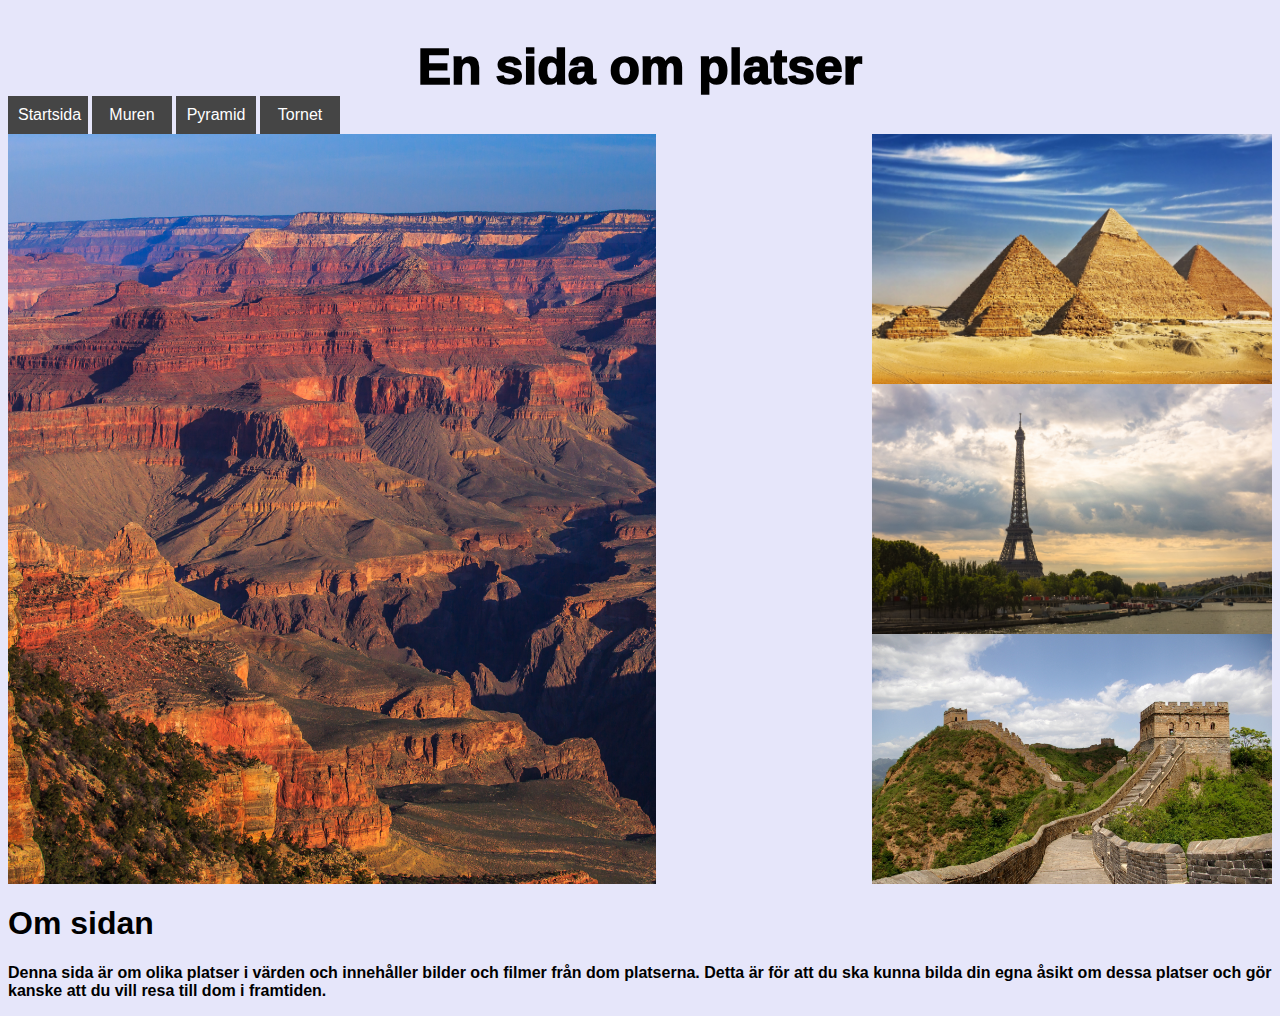
<file: index.html>
<!DOCTYPE html>
<html lang="en">
<head>
    <meta charset="UTF-8">
    <meta http-equiv="X-UA-Compatible" content="IE=edge">
    <meta name="viewport" content="width=device-width, initial-scale=1.0"/>
    <title>Startsida</title>
    <link rel="stylesheet" href="index.css">

</head>
<body>
    <div class="Titel">
        En sida om platser
    </div>
    <div class ="container"> <!--div har klassen container vilket omfattar allting inom div-->
    <div class="button1">
        <a href="index.html">Startsida</a> <!--länkar till en annan sida-->
    </div>
    <div class="button1">
        <a href="index2.html">Muren</a>
    </div>
    <div class="button1">
        <a href="index3.html">Pyramid</a>
    </div>
    <div class="button1">
        <a href="index4.html">Tornet</a>
    </div>
    </div>
    <div class="picturecontainer">
        <div class="picture1">
            <img src="Grand Canyon.jpg" alt="En bild på grandcanyon">
        </div>
    <div class="picture234">
        <img src="Pyramid1.jpg" alt="En bild på pyramid">
        <img src="eiffeltowerpic.jpeg" alt="En bild på Eiffel Tornet"> <!--länker till en bild-->
        <img src="Great wall.jpg" alt="En bild på kina muren">
    </div>
    </div>
    <div class="side1text">
        <h1>Om sidan</h1>
        <p>Denna sida är om olika platser i värden och innehåller bilder och filmer
           från dom platserna. Detta är för att du ska kunna bilda din egna åsikt om
           dessa platser och gör kanske att du vill resa till dom i framtiden.
        </p>
    </div>
</body>
</html>
</file>
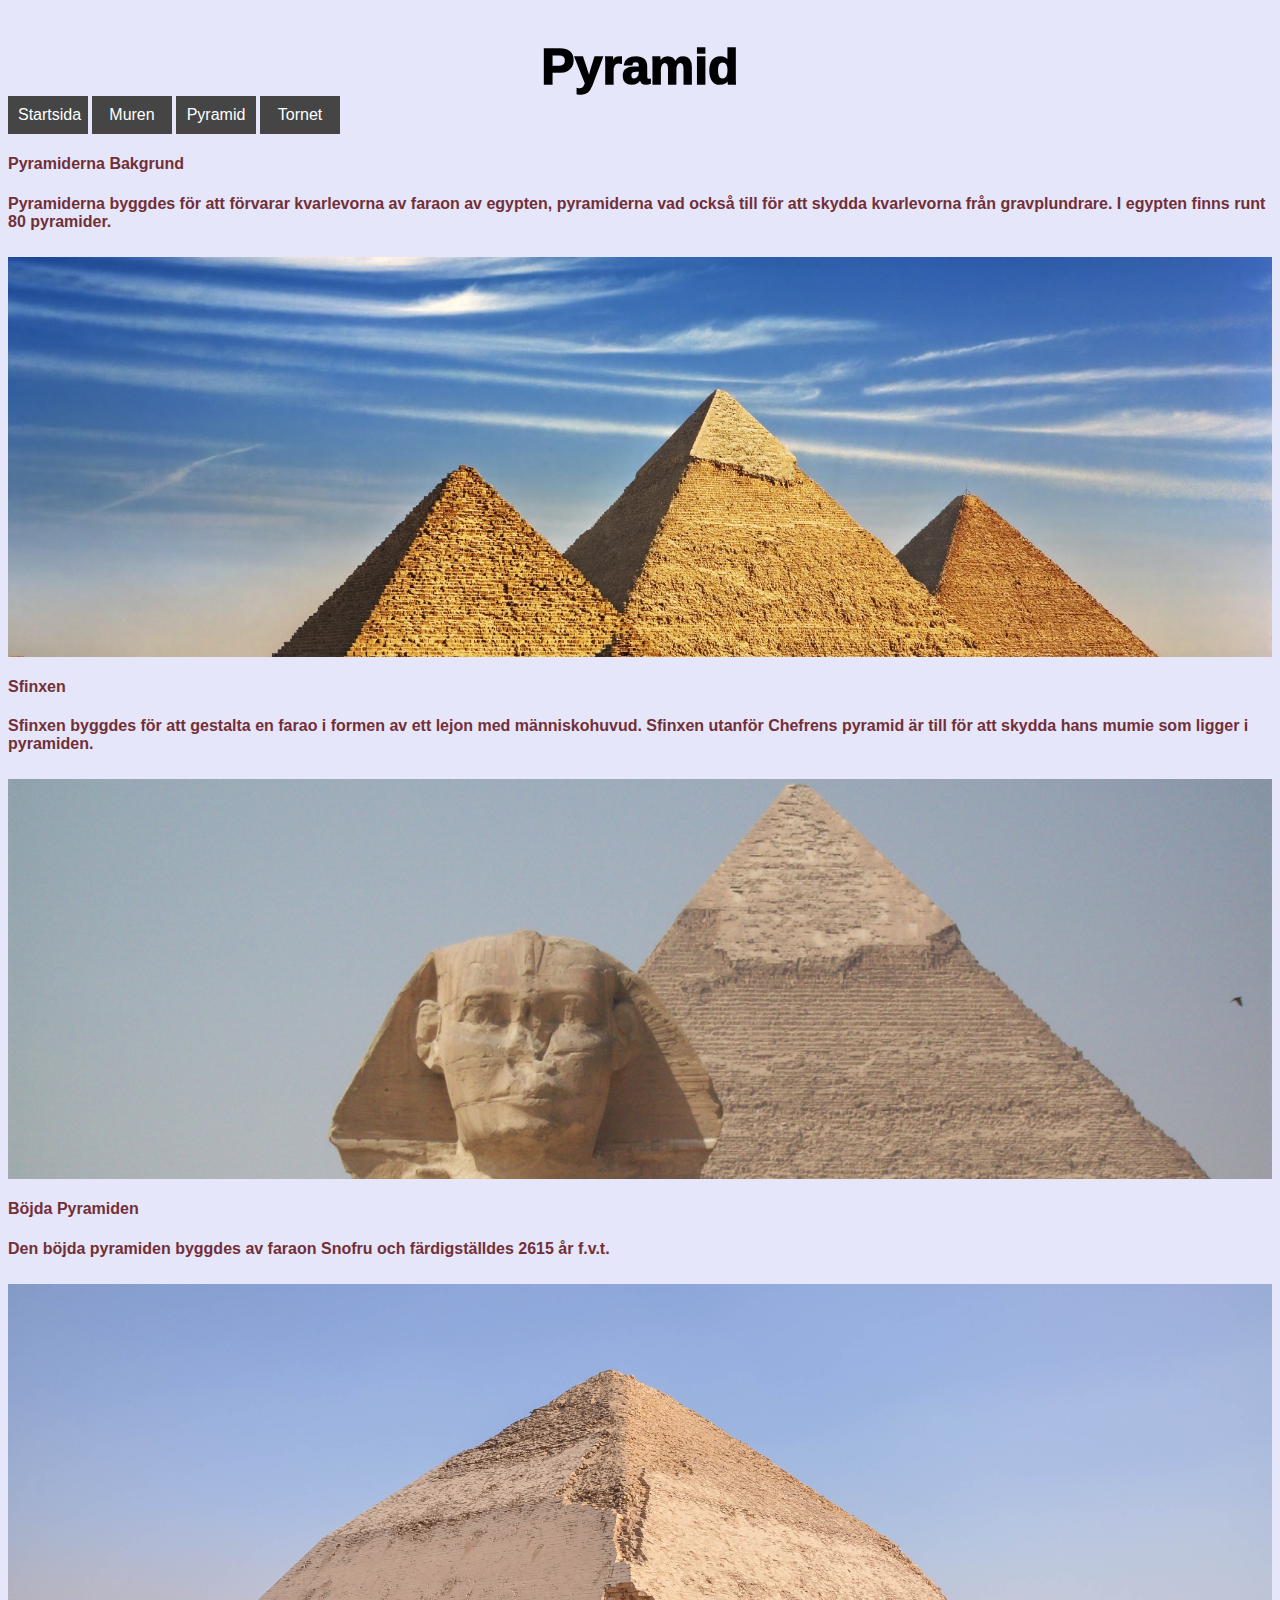
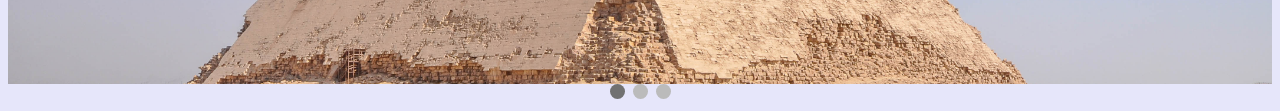
<file: index3.html>
<!DOCTYPE html>
<html lang="en">
<head>
    <meta charset="UTF-8">
    <meta http-equiv="X-UA-Compatible" content="IE=edge">
    <meta name="viewport" content="width=device-width, initial-scale=1.0">
    <title>Startsida</title>
    <link rel="stylesheet" href="index3.css">
    
</head>
<body> 
    <div class="Titel">
        Pyramid
    </div>
    <div class ="container">
    <div class="button1">
        <a href="index.html">Startsida</a>
    </div>
    <div class="button1">
        <a href="index2.html">Muren</a>
    </div>
    <div class="button1">
        <a href="index3.html">Pyramid</a>
    </div>
    <div class="button1">
        <a href="index4.html">Tornet</a>
    </div>
    </div>
    <div class="Pyr1cont">
        <div class="Pyr1text">
            <h4>Pyramiderna Bakgrund</h4>
            <p> Pyramiderna byggdes för att förvarar kvarlevorna av faraon av
                egypten, pyramiderna vad också till för att skydda kvarlevorna från
                gravplundrare. I egypten finns runt 80 pyramider. 
            </p>
        </div>
        <img src="Pyramid1.jpg" alt="En bild på pyramid">
        <div class="Pyr1text">
            <h4>Sfinxen</h4>
            <p>Sfinxen byggdes för att gestalta en farao i formen av ett lejon
                med människohuvud. Sfinxen utanför Chefrens pyramid är till för att
                skydda hans mumie som ligger i pyramiden.
            </p>
        </div>
        <img src="Pyramid2.jpeg" alt="En bild på pyramid">
        <div class="Pyr1text">
            <h4>Böjda Pyramiden</h4>
            <p>Den böjda pyramiden byggdes av faraon Snofru och färdigställdes 
                2615 år f.v.t.
            </p>
        </div>
        <div class="slideshow-container">
        <div class="mySlides fade">
            <div class="numbertext"></div>
            <img src="Pyramid3Bnt.jpg" style="width:100%">
          </div>
          <div class="mySlides fade">
            <div class="numbertext"></div>
            <img src="Pyramid3Bnt2.jpg" style="width:100%">
          </div>
          <div class="mySlides fade">
            <div class="numbertext"></div>
            <img src="Pyramid3Bnt3.jpg" style="width:100%">
          </div> 
     </div>
    </div>
    <div style="text-align:center">
        <span class="dot" onclick="currentSlide(1)"></span>
        <span class="dot" onclick="currentSlide(2)"></span>
        <span class="dot" onclick="currentSlide(3)"></span>
      </div>
    </div>
    <script src="index3.js"></script>
</body>
</html>
</file>
<file: index.css>
body
{
    background-color: #E6E6FA;
}

a{text-decoration: none; color:white;}
.button1:hover
{
background-color:grey;
}
.Titel
{
text-align: center;
font-size: 50px;
padding-top: 30px;
font-family: 'Trebuchet MS', 'Lucida Sans Unicode', 'Lucida Grande', 'Lucida Sans', Arial, sans-serif;
font-weight: 1000;
}
.button1
{
    display: inline-block;
    background-color: #454545;
    font-family:'Trebuchet MS', 'Lucida Sans Unicode', 'Lucida Grande', 'Lucida Sans', Arial, sans-serif;
    font-weight: 500;
    text-align: center;
    padding:10px;
    width: 60px;   
}
.side1text
{
    font-family: "Open Sans", sans-serif;
    font-size: 16px;
    font-weight: bold;
}
@media screen and (min-width: 501px)
{
    .picture1 img
    {
        display: block;
        width:75%;
        height: 750px;
        object-fit: cover;
        object-position: 25% 25%;
    }
    .picture234 img
    {
        display: block;
        width:400px;
        height: 250px;
        object-fit: cover;
        object-position: 25% 25%;
    }
    .picturecontainer
    {
        display: flex;
        flex-direction: row; /*Sätter containern horisontellt*/
    }
}

@media screen and (max-width: 500px) /*Gäller bara när skärmen är under */
{
    .container
    {
        display: flex; /*Gör att .container använder flexbox*/
        justify-content: center;
    }
    .button1
    {
        margin: 2px;
    }
    .picture1 img
    {
        display: block;
        margin-left: auto;
        margin-right: auto;
        width: 450px;
        height: 500px;
        object-fit: cover; /*Gör att bilden blir klippt istället för att bli formad, vilket gör att den ser bättre ut*/
        object-position: 25% 25%;
        padding-top: 30px;
    }
    .picture234 img
    {
        display: block;
        margin-left: auto; /*margin auto gör att bilden blir centrerad*/
        margin-right: auto;
        width: 450px;
        height: 250 px;
        object-fit: cover;
        object-position: 25% 25%;
        padding-top: 30px; /*Lägger ett 30px stort mellanrum över bilder.*/
    }
    

}
</file>
<file: index3.css>
body
{
    background-color: #E6E6FA;
}

a{text-decoration: none; color:white;}
.button1:hover
{
background-color:grey;
}
.Titel
{
text-align: center;
font-size: 50px;
padding-top: 30px;
font-family: 'Trebuchet MS', 'Lucida Sans Unicode', 'Lucida Grande', 'Lucida Sans', Arial, sans-serif;
font-weight: 1000;
}
.button1
{
    display: inline-block;
    background-color: #454545;
    font-family:'Trebuchet MS', 'Lucida Sans Unicode', 'Lucida Grande', 'Lucida Sans', Arial, sans-serif;
    font-weight: 500;
    text-align: center;
    padding:10px;
    width: 60px;   
}
.Pyr1text
{
    color: #722F37;
    font-family: "Open Sans", sans-serif;
    font-size: 16px;
    font-weight: bold;

}
.dot {
    cursor: pointer;
    height: 15px;
    width: 15px;
    margin: 0 2px;
    background-color: #bbb;
    border-radius: 50%;
    display: inline-block;
    transition: background-color 0.6s ease;
  }
  
  .active, .dot:hover {
    background-color: #717171;
  }
  

@media screen and (min-width: 501px)
{
    img
    {
        display: block;
        margin-left: auto;
        margin-right: auto;
        width: 100%;
        height: 400px;
        object-fit: cover;
        object-position: 25% 25%;
        padding-top: 10px;
    }
}
@media screen and (max-width: 500px)
{
    .container
    {
        display: flex;
        justify-content: center;
    }
    .button1
    {
        margin: 2px;
    }
    img
    {
        display: block;
        margin-left: auto;
        margin-right: auto;
        width: 475px;
        height: 250px;
        object-fit: cover;
        object-position: 25% 25%;
        padding-top: 10px;
    }
}
</file>
